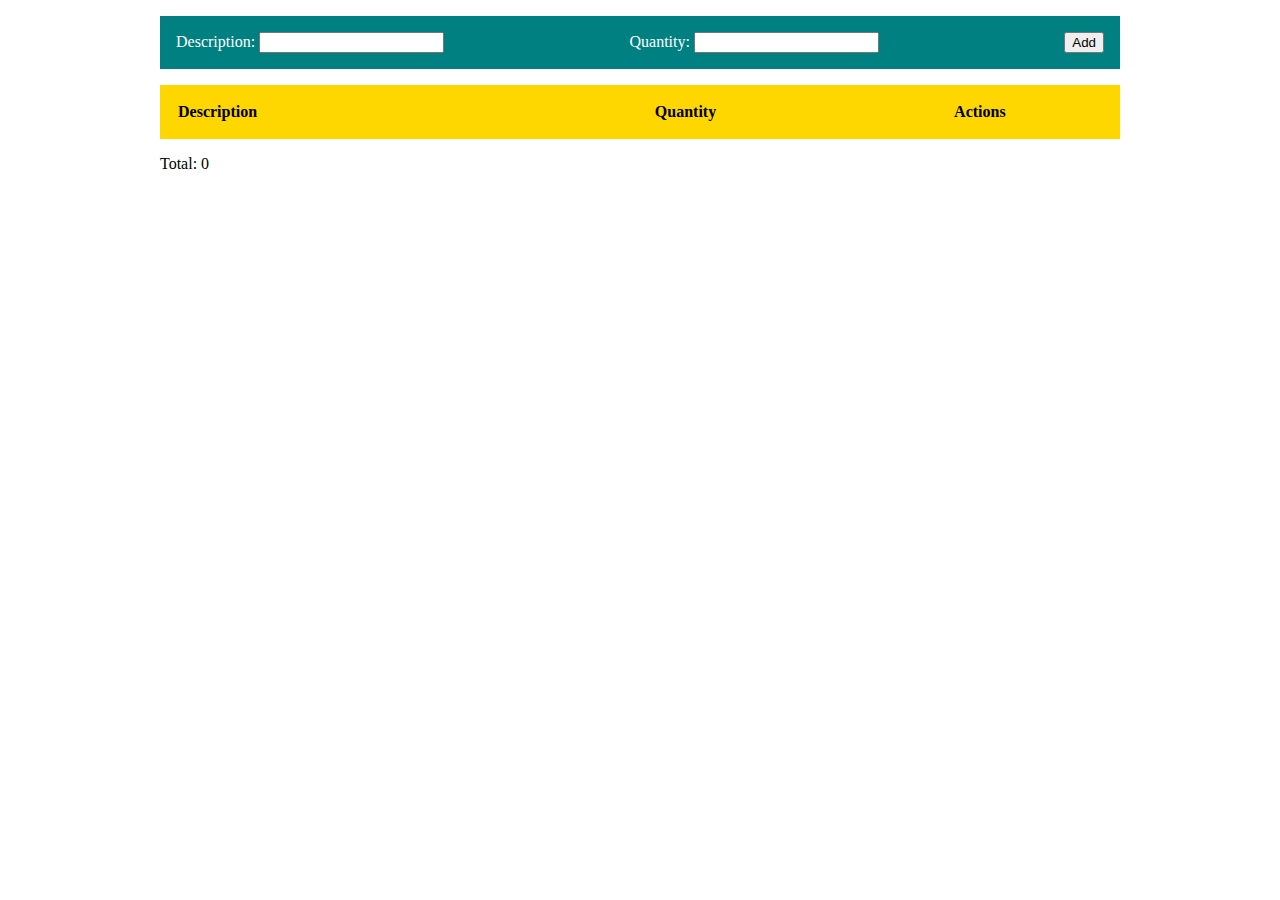
<file: Javascript/index.html>
<!DOCTYPE html>
<html>
  <head>
    <title>Products</title>
    <meta charset="utf-8">
    <link rel="stylesheet" href="style.css">
    <script src="script.js" defer></script>
  </head>
  <body>
    <form action="#" method="get">
      <label>Description: <input type="text" name="description"></label>
      <label>Quantity: <input type="text" name="quantity"></label>
      <input type="submit" value="Add">
    </form>

    <table id="products">
      <tr><th>Description</th><th>Quantity</th><th>Actions</th></tr>
    </table>

    <footer>
    Total: <span id="total">0</span>
    <footer>

  </body>
</html>
</file>
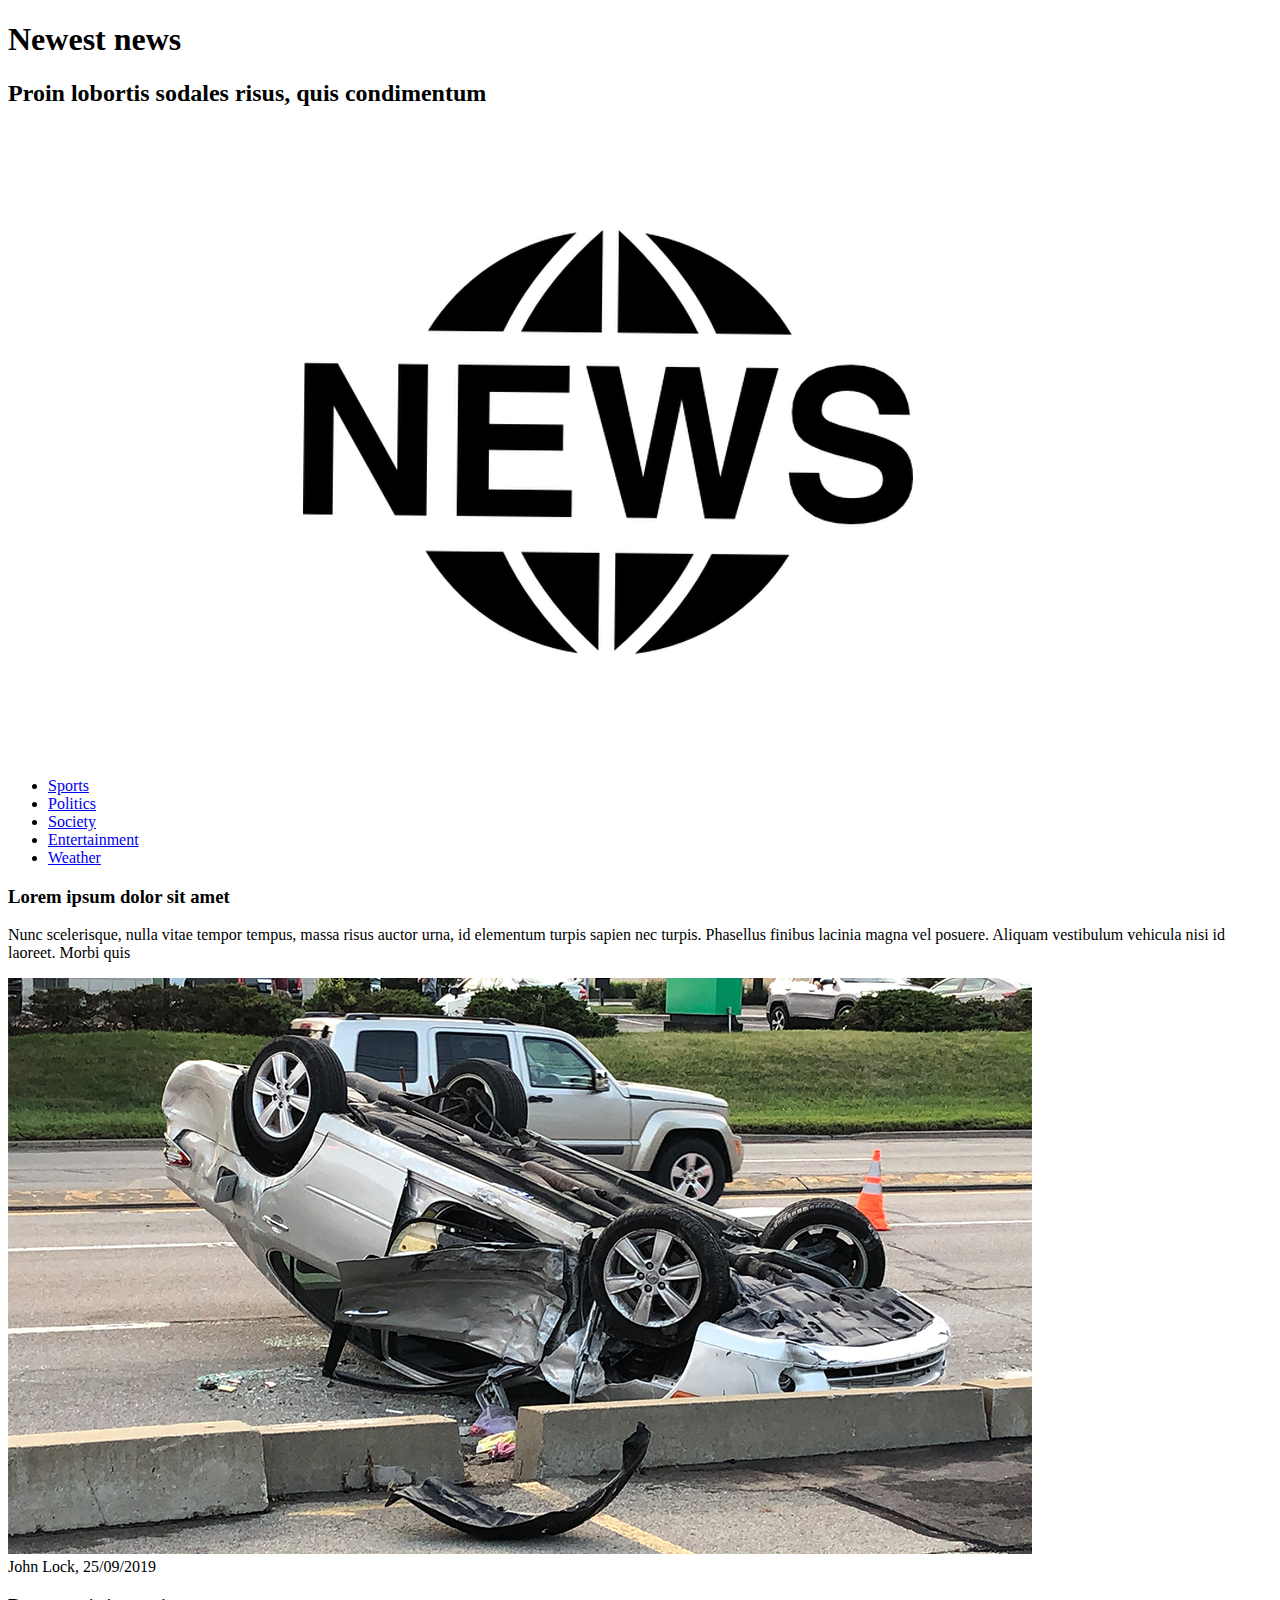
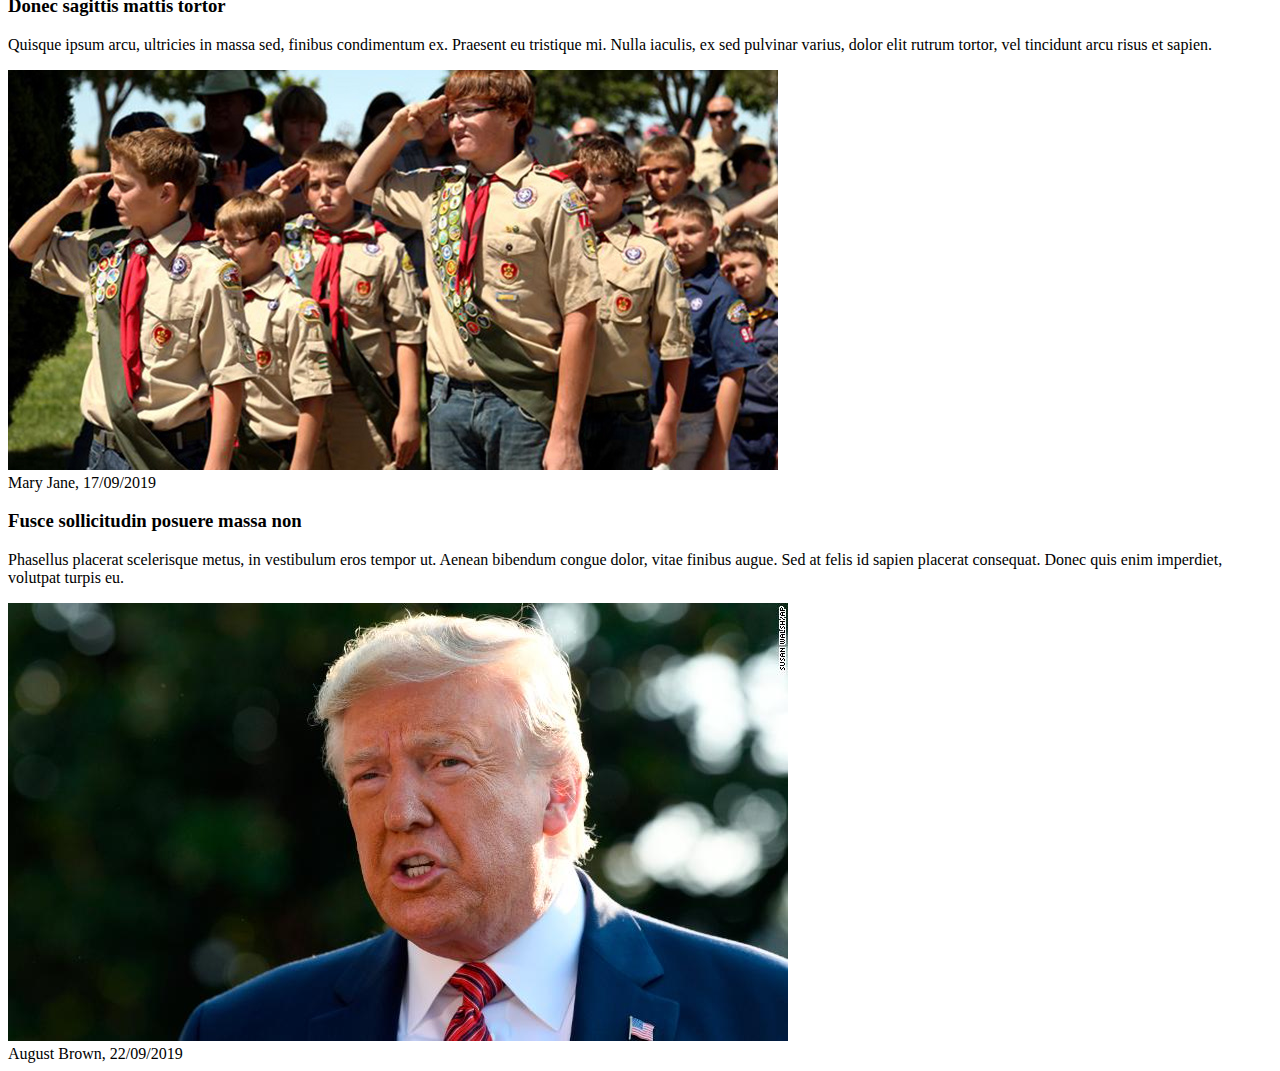
<file: Html/Newest news.html>
<!DOCTYPE html>
<html lang="en-US">
    <head>
        <meta charset="UTF-8">
        <title>Newest news</title>
    </head>
    <body>
        <header>
            <h1>Newest news</h1>
            <h2>Proin lobortis sodales risus, quis condimentum</h2>
            <img src="logo.png" alt="logo">
        </header>
        <nav id="menu">
            <ul>
                <li>
                    <a href="https://timesofindia.indiatimes.com/sports">Sports</a>
                </li>
                <li>
                    <a href="https://edition.cnn.com/politics">Politics</a>
                </li>
                <li>
                    <a href="https://www.independent.co.uk/topic/society">Society</a>
                </li>
                <li>
                    <a href="https://news.sky.com/entertainment">Entertainment</a>
                </li>
                <li>
                    <a href="https://weather.com/news">Weather</a>
                </li>
            </ul>
        </nav>
        <section id="news">
            <article>
                <h3>Lorem ipsum dolor sit amet</h3>
                <p>Nunc scelerisque, nulla vitae tempor tempus, massa risus auctor urna, id elementum turpis sapien nec turpis. Phasellus finibus lacinia magna vel posuere. Aliquam vestibulum vehicula nisi id laoreet. Morbi quis</p>
                <img src="accident.jpg" alt="car crash">
                <footer>John Lock, 25/09/2019</footer>
            </article>
            <article>
                <h3>Donec sagittis mattis tortor</h3>
                <p>Quisque ipsum arcu, ultricies in massa sed, finibus condimentum ex. Praesent eu tristique mi. Nulla iaculis, ex sed pulvinar varius, dolor elit rutrum tortor, vel tincidunt arcu risus et sapien.</p>
                <img src="scouts.jpg" alt="scouts">
                <footer>Mary Jane, 17/09/2019</footer>
            </article>
            <article>
                <h3>Fusce sollicitudin posuere massa non</h3>
                <p>Phasellus placerat scelerisque metus, in vestibulum eros tempor ut. Aenean bibendum congue dolor, vitae finibus augue. Sed at felis id sapien placerat consequat. Donec quis enim imperdiet, volutpat turpis eu.</p>
                <img src="trump.jpg" alt="trump">
                <footer>August Brown, 22/09/2019</footer>
            </article>
        </section>
    </body>
</html>
</file>
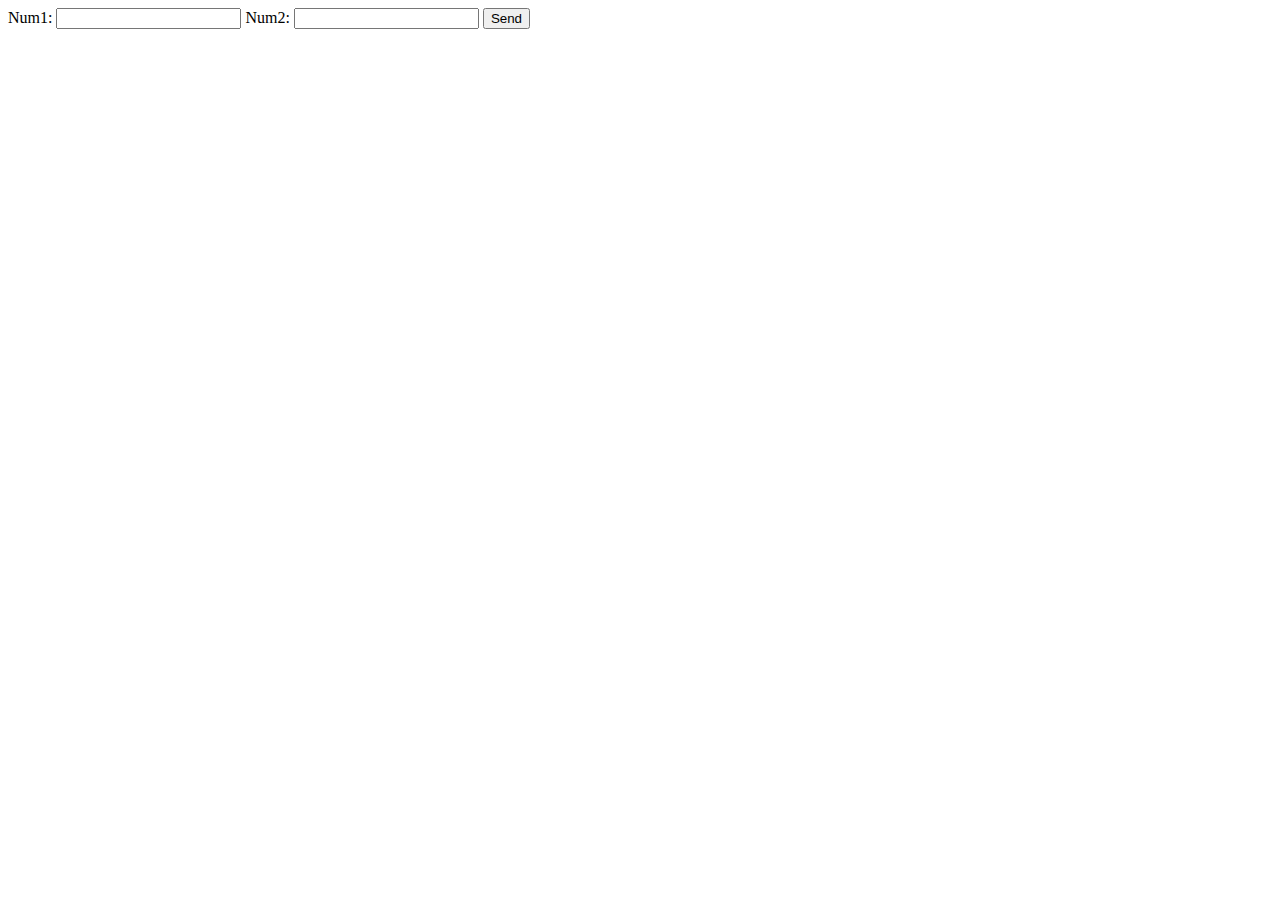
<file: Css/sum/form2.html>
<!DOCTYPE html>
<html>
    <head>
        <meta charset="UTF-8">
        <title>Form</title>
    </head>
    <body>
        <form action="http://gnomo.fe.up.pt/~up201606868/sum2.php" method="GET">
            <label>Num1: <input type="text" name="num1"></label>
            <label>Num2: <input type="text" name="num2"></label>
            <input type="submit" value="Send">
        </form>  
    </body>
</html>
</file>
<file: Javascript/style.css>
body {
  width: 60em;
  margin: 0 auto;
}

form {
  display: flex;
  justify-content: space-between;
  background-color: teal;
  color: white;
  padding: 1em;
  margin-top: 1em;
}

table {
  background-color: gold;
  width: 100%;
  margin-top: 1em;
}

th, td {
  padding: 1em;
  text-align: center;
}

th:first-child, td:first-child {
  text-align: left;
}

footer {
  margin: 1em 0;
}
</file>
